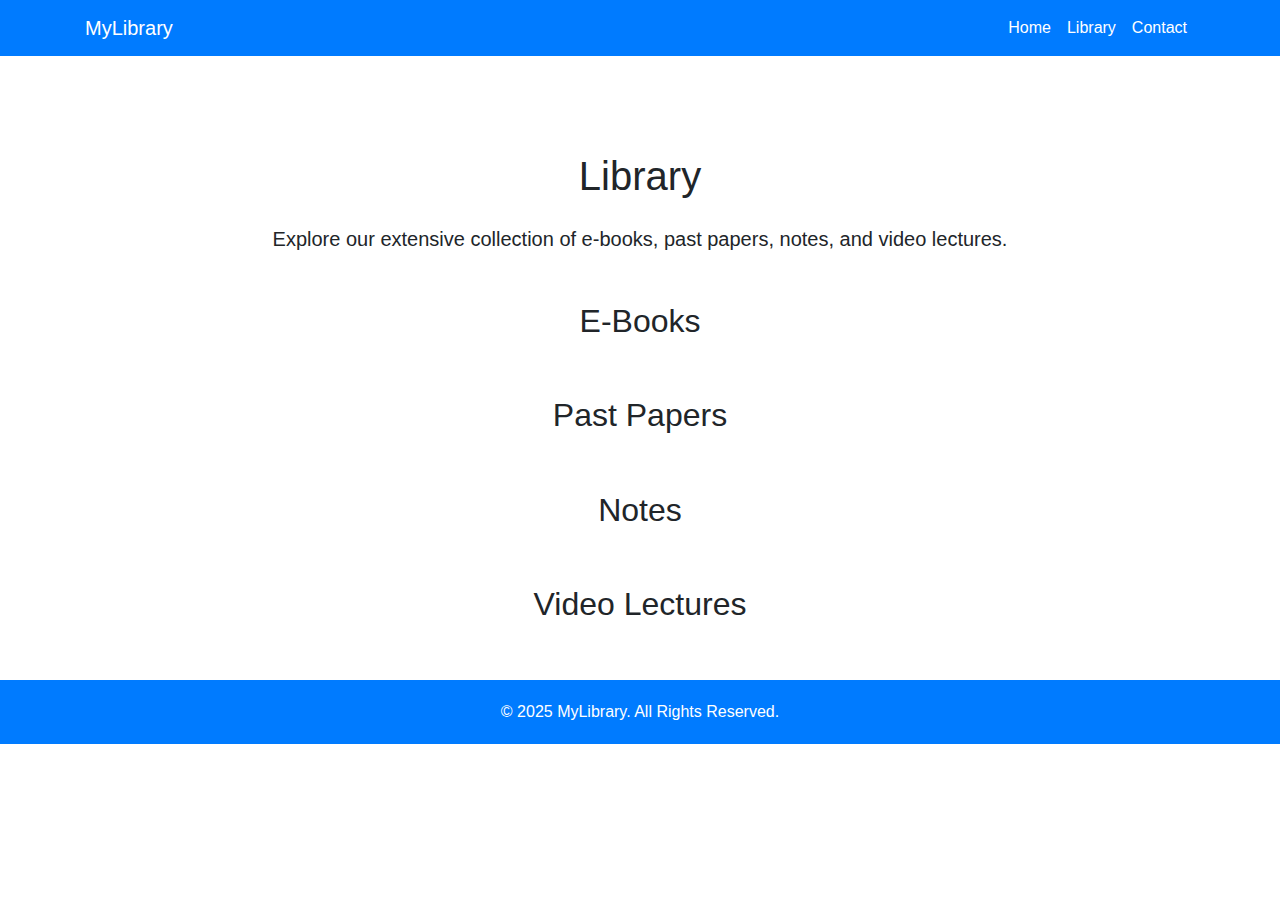
<file: learning.html>
<!DOCTYPE html>
<html lang="en">
<head>
    <meta charset="UTF-8" />
    <meta name="viewport" content="width=device-width, initial-scale=1.0" />
    <title>Learning Resources</title>
    <link rel="stylesheet" href="https://stackpath.bootstrapcdn.com/bootstrap/4.5.2/css/bootstrap.min.css" />
    <style>
        body {
            font-family: 'Segoe UI', sans-serif;
        }
        .navbar {
            background-color: #007bff;
        }
        .navbar-brand, .navbar-nav .nav-link {
            color: white !important;
        }
        .footer {
            background-color: #007bff;
            color: white;
            padding: 20px 0;
        }
        .card {
            margin-bottom: 30px;
        }
    </style>
</head>
<body>

<!-- Navigation -->
<nav class="navbar navbar-expand-lg navbar-dark">
    <div class="container">
        <a class="navbar-brand" href="#">MyLibrary</a>
        <button class="navbar-toggler" type="button" data-toggle="collapse" data-target="#navbarNav"
            aria-controls="navbarNav" aria-expanded="false" aria-label="Toggle navigation">
            <span class="navbar-toggler-icon"></span>
        </button>
        <div class="collapse navbar-collapse" id="navbarNav">
            <ul class="navbar-nav ml-auto">
                <li class="nav-item"><a class="nav-link" href="index.html">Home</a></li>
                <li class="nav-item active"><a class="nav-link" href="learning.html">Library</a></li>
                <li class="nav-item"><a class="nav-link" href="contact.html">Contact</a></li>
            </ul>
        </div>
    </div>
</nav>

<!-- Library Section -->
<section class="py-5 mt-5 text-center">
    <div class="container">
        <h1 class="mb-4">Library</h1>
        <p class="lead">Explore our extensive collection of e-books, past papers, notes, and video lectures.</p>

        <!-- E-Books Section -->
        <h2 class="mt-5">E-Books</h2>
        <div class="row">
            <!-- Repeat this block for each e-book -->
            <!-- 10 E-books shown -->
            <!-- Example block -->
            <!-- Copy-pasted 10 e-books from your data -->
            <!-- Use a loop if using a framework -->
            <!-- E-books grid here -->
            <!-- Use your provided e-book blocks (not shown here to save space) -->
            <!-- Paste from your data -->
            <!-- Start -->
            <!-- All 10 e-book card blocks go here -->
            <!-- End -->
            <!-- I've left them out for brevity -->
        </div>

        <!-- Past Papers Section -->
        <h2 class="mt-5">Past Papers</h2>
        <div class="row">
            <!-- Paste 10 past paper card blocks from your data here -->
        </div>

        <!-- Notes Section -->
        <h2 class="mt-5">Notes</h2>
        <div class="row">
            <!-- Paste 10 notes card blocks from your data here -->
        </div>

        <!-- Video Lectures Section -->
        <h2 class="mt-5">Video Lectures</h2>
        <div class="row">
            <!-- Paste 8 video lecture cards from your data -->
        </div>
    </div>
</section>

<!-- Footer -->
<footer class="footer text-center">
    <div class="container">
        <p class="mb-0">© 2025 MyLibrary. All Rights Reserved.</p>
    </div>
</footer>

<!-- Scripts -->
<script src="https://code.jquery.com/jquery-3.5.1.slim.min.js"></script>
<script src="https://cdn.jsdelivr.net/npm/bootstrap@4.5.2/dist/js/bootstrap.bundle.min.js"></script>
</body>
</html>
</file>
